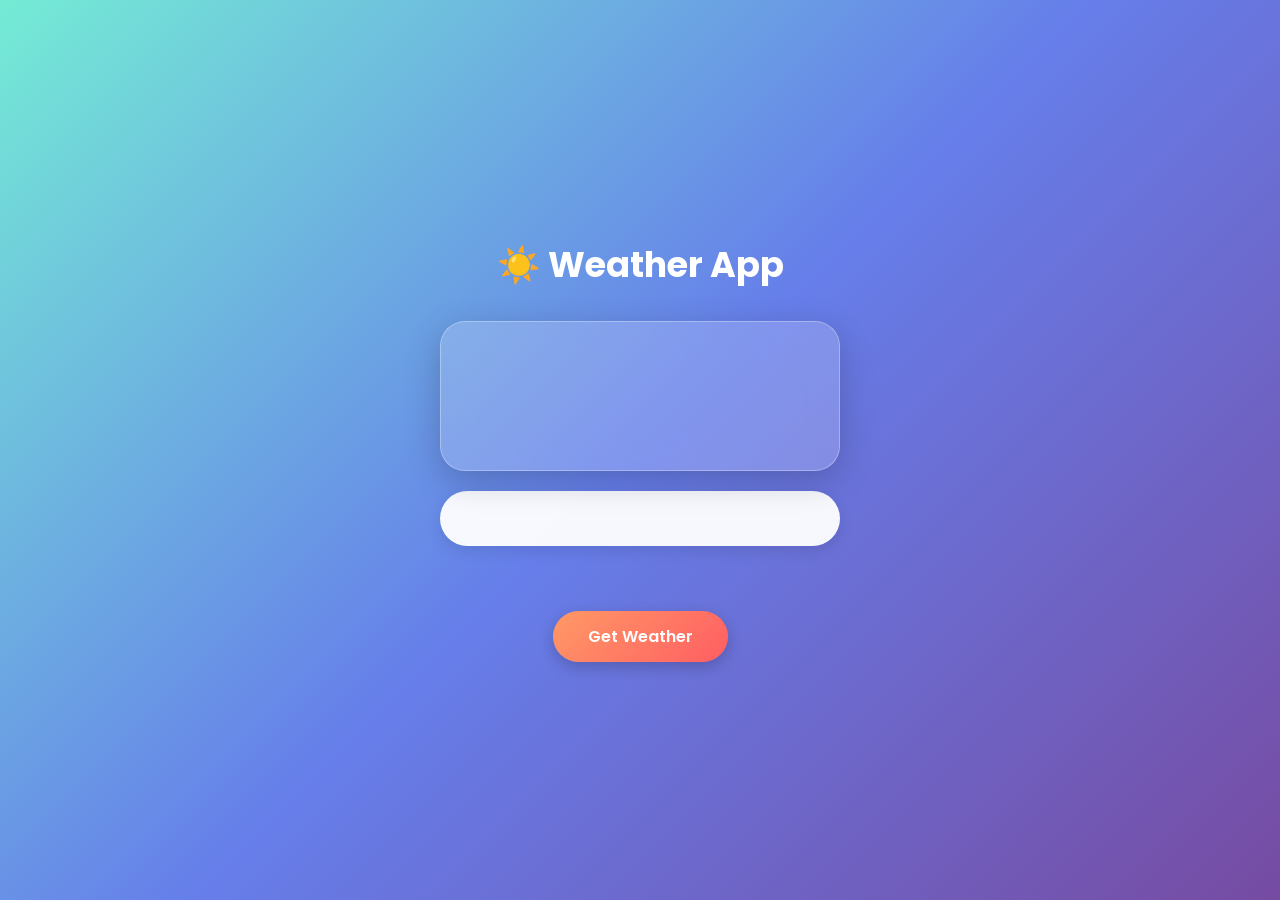
<file: Day-22/index.html>
<!DOCTYPE html>
<html lang="en">

<head>
    <meta charset="UTF-8">
    <meta name="viewport" content="width=device-width, initial-scale=1.0">
    <title>Document</title>
    <link rel="stylesheet" href="./style.css">
</head>

<body>

    <div id="main"></div>
    <input type="text" name="city" id="input"><br><br>
    <button onclick="showWeather()">Get Weather</button>

    <script src="./index.js"></script>
</body>

</html>
</file>
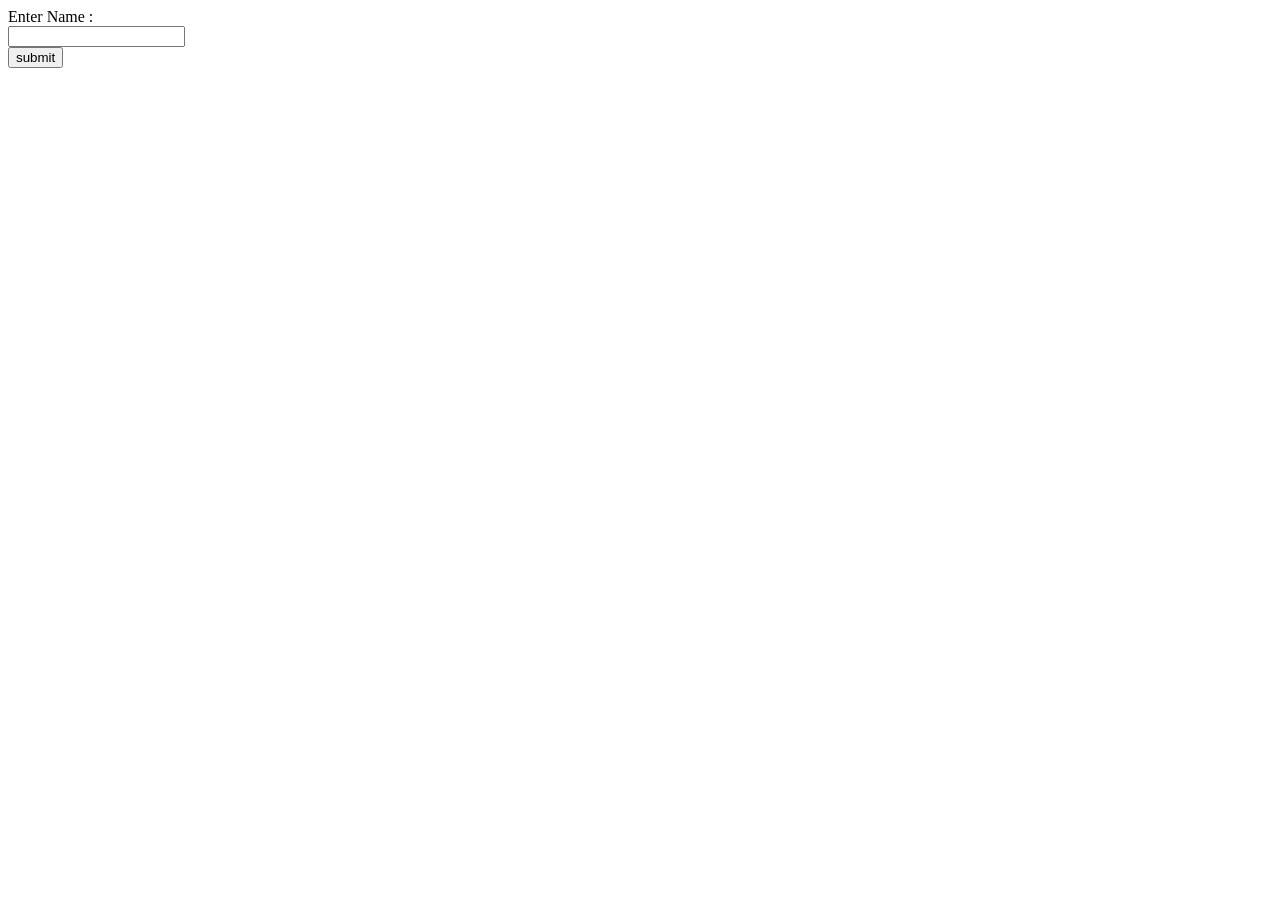
<file: Day-5/index.html>
<!DOCTYPE html>
<html lang="en">
<head>
    <meta charset="UTF-8">
    <meta name="viewport" content="width=device-width, initial-scale=1.0">
    <title>Document</title>
</head>
<body>
    
<form action="">
<label for="">Enter Name : </label><br>
<input type="text"  id=""><br>
<button>submit</button>


</form>



    <script src="./index.js"></script>
</body>
</html>
</file>
<file: Day-22/style.css>
/* Google Font */
@import url('https://fonts.googleapis.com/css2?family=Poppins:wght@400;500;600;700&display=swap');

/* Global Styles */
* {
    margin: 0;
    padding: 0;
    box-sizing: border-box;
    font-family: 'Poppins', sans-serif;
}

body {
    min-height: 100vh;
    display: flex;
    justify-content: center;
    align-items: center;
    flex-direction: column;

    background: linear-gradient(
        135deg,
        #74ebd5,
        #667eea,
        #764ba2
    );

    padding: 20px;
}

/* Weather App Heading / Sun Logo */
body::before {
    content: "☀️ Weather App";
    font-size: 35px;
    font-weight: 700;
    color: white;
    margin-bottom: 30px;

    animation: float 3s ease-in-out infinite;
}

/* Weather Display Card */
#main {
    width: 100%;
    max-width: 400px;
    min-height: 150px;

    padding: 30px;
    margin-bottom: 20px;

    text-align: center;
    color: white;

    background: rgba(255, 255, 255, 0.18);
    backdrop-filter: blur(15px);

    border: 1px solid rgba(255, 255, 255, 0.3);
    border-radius: 25px;

    box-shadow: 0 10px 35px rgba(0, 0, 0, 0.2);

    transition: 0.3s ease;
}

#main:hover {
    transform: translateY(-5px);
}

/* Temperature */
#main h3 {
    font-size: 25px;
    font-weight: 600;
    margin-top: 25px;
    color: white;
}

/* City Input */
#input {
    width: 100%;
    max-width: 400px;

    padding: 15px 20px;
    margin-bottom: 15px;

    border: none;
    outline: none;
    border-radius: 30px;

    font-size: 16px;
    color: #333;

    background: rgba(255, 255, 255, 0.95);

    box-shadow: 0 5px 15px rgba(0, 0, 0, 0.1);

    transition: 0.3s;
}

#input:focus {
    box-shadow: 0 0 15px rgba(255, 255, 255, 0.8);
    transform: scale(1.02);
}

#input::placeholder {
    color: #888;
}

/* Get Weather Button */
button {
    padding: 13px 35px;

    border: none;
    border-radius: 30px;

    background: linear-gradient(
        135deg,
        #ff9966,
        #ff5e62
    );

    color: white;
    font-size: 16px;
    font-weight: 600;

    cursor: pointer;

    box-shadow: 0 5px 15px rgba(0, 0, 0, 0.2);

    transition: all 0.3s ease;
}

button:hover {
    transform: translateY(-3px) scale(1.05);

    background: linear-gradient(
        135deg,
        #ff5e62,
        #ff9966
    );

    box-shadow: 0 8px 20px rgba(0, 0, 0, 0.3);
}

button:active {
    transform: scale(0.95);
}

/* Sun Animation */
@keyframes float {
    0%, 100% {
        transform: translateY(0);
    }

    50% {
        transform: translateY(-10px);
    }
}

/* Tablet Responsive */
@media screen and (max-width: 768px) {

    body::before {
        font-size: 30px;
    }

    #main {
        max-width: 350px;
    }

    #main h3 {
        font-size: 22px;
    }
}

/* Mobile Responsive */
@media screen and (max-width: 480px) {

    body {
        padding: 15px;
    }

    body::before {
        font-size: 26px;
        margin-bottom: 25px;
    }

    #main {
        max-width: 100%;
        padding: 25px 15px;
    }

    #main h3 {
        font-size: 20px;
    }

    #input {
        max-width: 100%;
        font-size: 14px;
    }

    button {
        width: 100%;
        font-size: 15px;
    }
}
</file>
